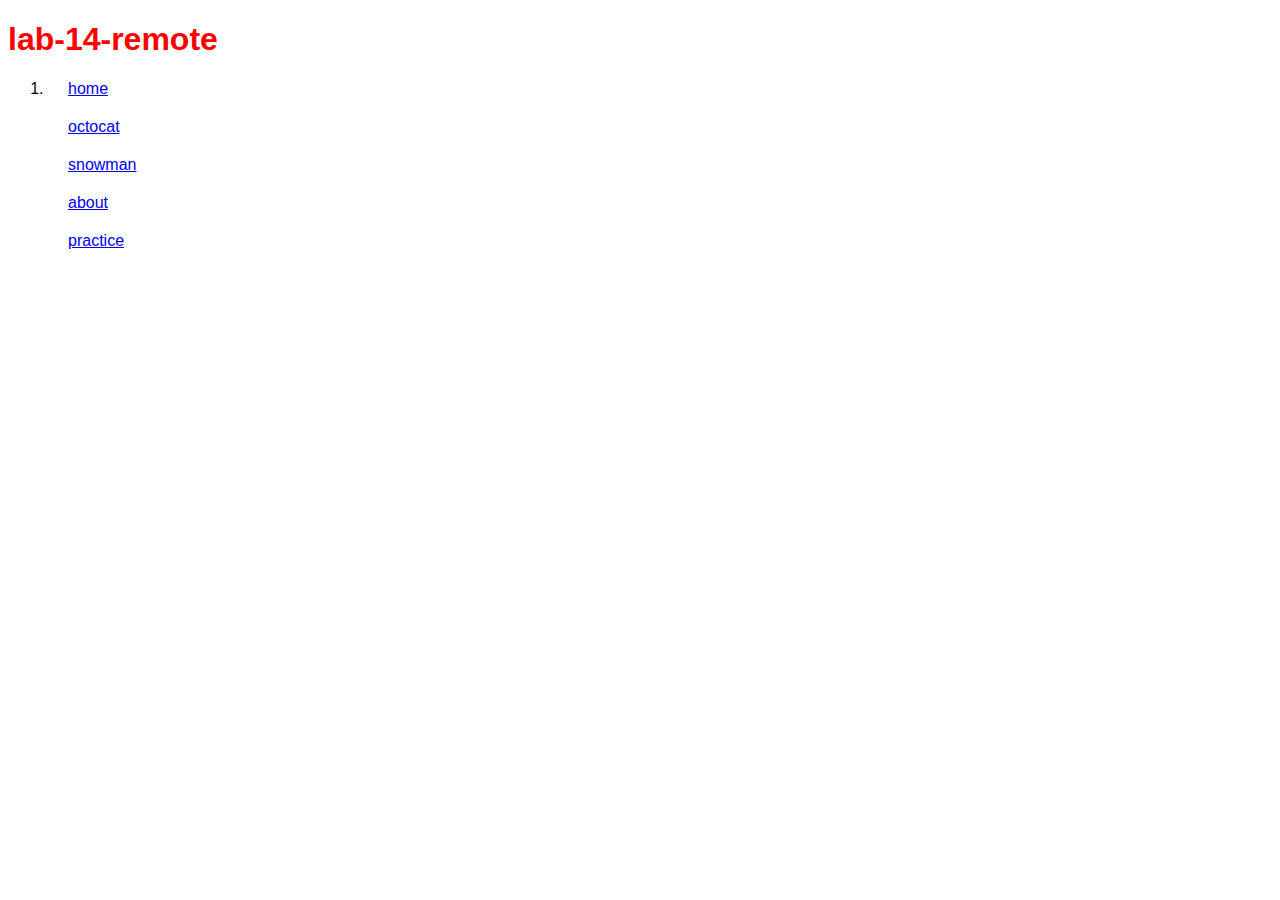
<file: index.html>
<!DOCTYPE html> 
<html lang="en">
<head><link rel="stylesheet" href="mystyles.css">
<title> 
“james bonanno's GitHub Page”
</title>
</head>
<body>

<h1>lab-14-remote</h1>

<ol>
 <li>
     <p> <a href="index.html">home</a></p>
  </li>

<p>
<a href="http://octodex.github.com/">octocat</a>

</p>

<p>
<a href=" http://unicodesnowmanforyou.com/">snowman</a>

</p>

<p>
<a href=" about.html">about</a>

</p>

<p>
<a href=" practice.html">practice</a>

</p>

</ol>

</body>
</html>
</file>
<file: mystyles.css>
body {
    font-family: sans-serif;
    background: white url(http://images.wikia.com/adventuretimewithfinnandjake/images/3/3a/S1e1_flip_out.png) repeat top right;
}

h1 {
	font-family: sans-serif;
    color: #ff0000;
}

p  {
	margin: 20px;
}

h2 {
	font-family: sans-serif;
}

.active {
	background-color: black;
	border-style: dashed;
    border-width: 3px;
    border-left-width: 10px;
    border-right-width: 10px;
    border-color: #ffffff;
}
</file>
